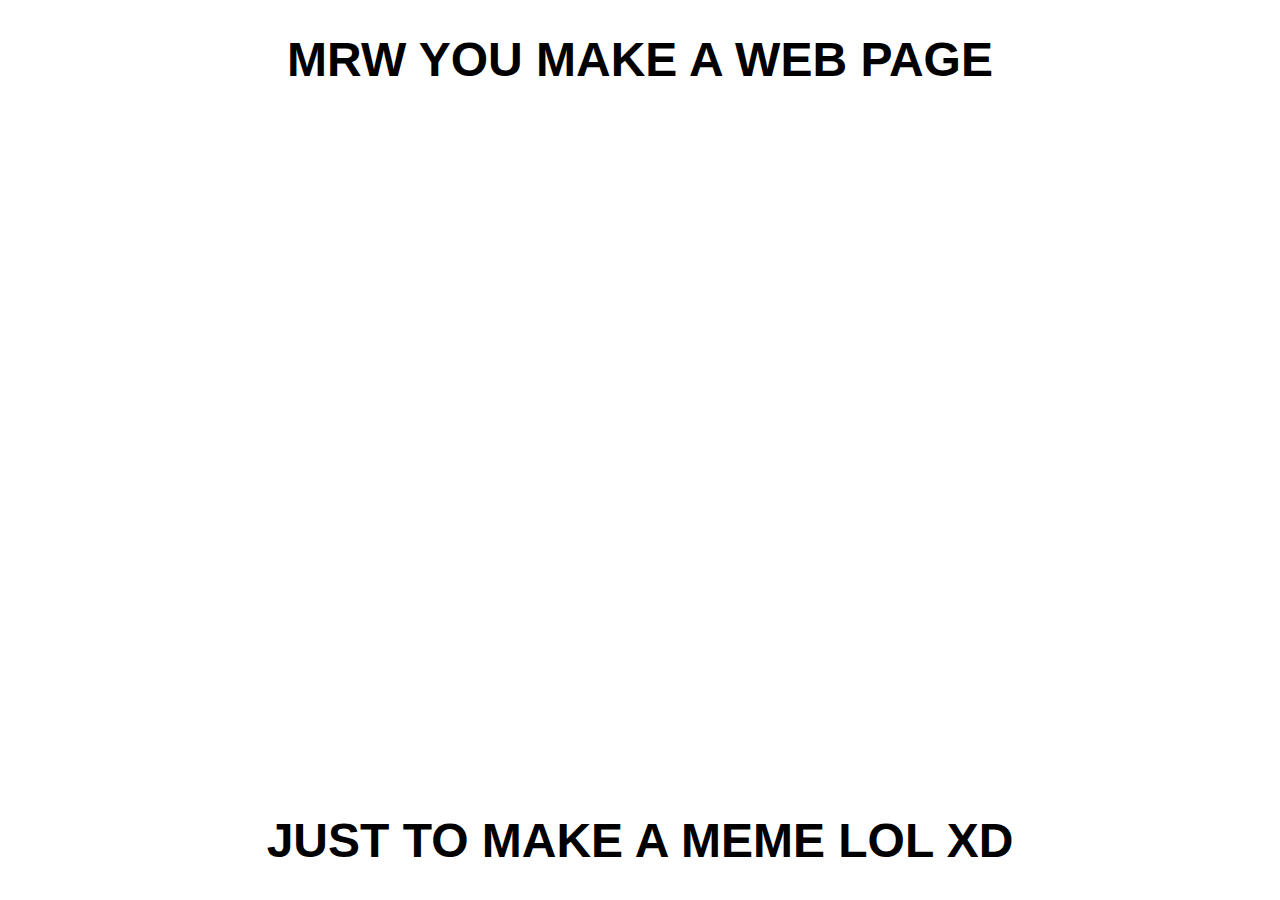
<file: meme/index.html>
<!DOCTYPE html>
<html>
<head>
<title>Poggers</title>
<link href="looks.css" rel="stylesheet" type="text/css">
<link rel="icon" href="fpog.jpeg">
</head>

<body>
	<div id="page"> <!--Opening page div-->
		
		<div class="bg">
		</div>
		
		<div class="header">
			<h1>MRW YOU MAKE A WEB PAGE</h1>
		</div>
		
		<div class="footer">
			<h1>JUST TO MAKE A MEME LOL XD</h1>
		</div>
</body>
</html>
</file>
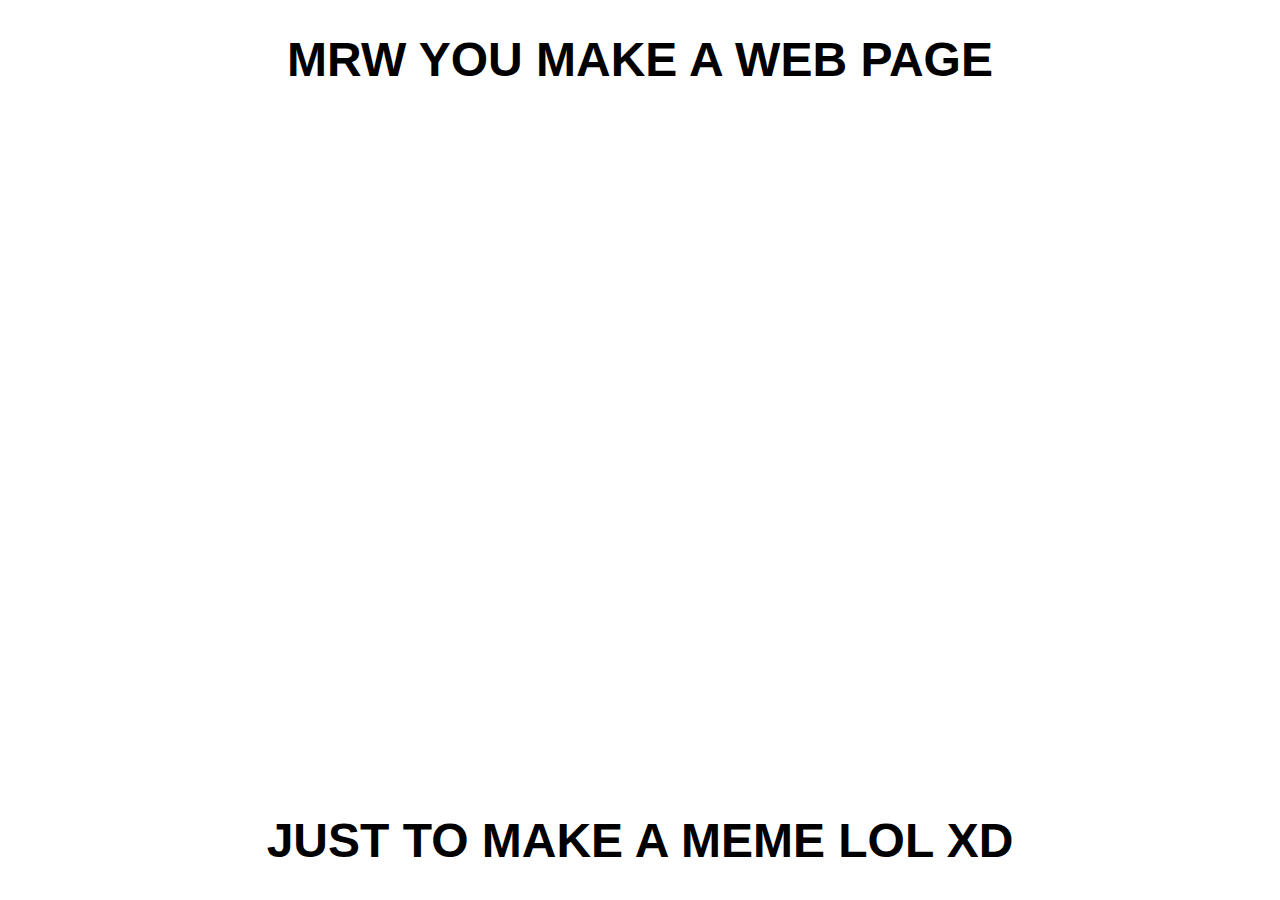
<file: meme/memepage.html>
<!DOCTYPE html>
<html>
<head>
<title>Poggers</title>
<link href="looks.css" rel="stylesheet" type="text/css">
</head>

<body>
	<div id="page"> <!--Opening page div-->
		
		<div class="bg">
		</div>
		
		<div class="header">
			<h1>MRW YOU MAKE A WEB PAGE</h1>
		</div>
		
		<div class="footer">
			<h1>JUST TO MAKE A MEME LOL XD</h1>
		</div>
</body>
</html>
</file>
<file: meme/looks.css>
@charset "utf-8";

body
{
	margin: 0px;
	padding: 0px;
	font-family: "Impact", sans-serif;
	font-size: 24px;
	text-align: center;
}

body, html {
	height: 100%;
	}

.bg {
	/* The image used */
	background-image: url('pog.jpg');
	/* Full height */
	height: 100%; 

	/* Create the parallax scrolling effect */
	background-position: center;
	background-repeat: no-repeat;
	background-size: cover;
}

.header {
	position: fixed;
	left: 0;
	top: 0;
	width: 100%;
	color: black;
	text-align: center;
	background-color: white;
}

.footer {
	position: fixed;
	left: 0;
	bottom: 0;
	width: 100%;
	color: black;
	text-align: center;
	background-color: white;
}
</file>
